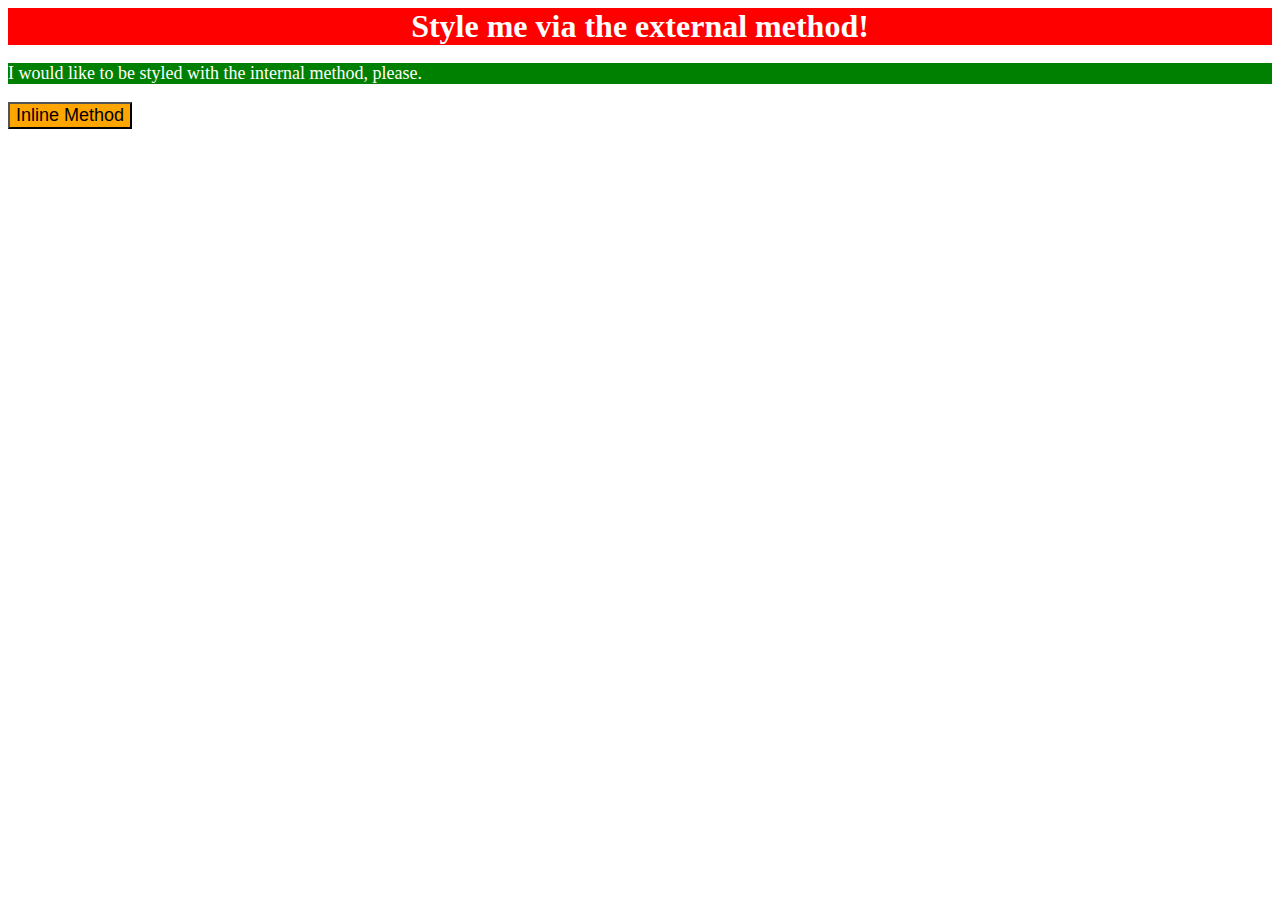
<file: foundations/intro-to-css/01-css-methods/index.html>
<!DOCTYPE html>
<html lang="en">
  <head>
    <meta charset="UTF-8">
    <meta http-equiv="X-UA-Compatible" content="IE=edge">
    <meta name="viewport" content="width=device-width, initial-scale=1.0">
    <title>Methods for Adding CSS</title>
    <link rel="stylesheet" href="methods.css">

  <style>
    p {
      background-color: green;
      color: white;
      font-size: 18px;
    }
  </style>
  </head>

  <body>
    <div>Style me via the external method!</div>
    <p>I would like to be styled with the internal method, please.</p>
    
    <button style="background-color: orange; font-size: 18px;">Inline Method</button>
  </body>
</html>
</file>
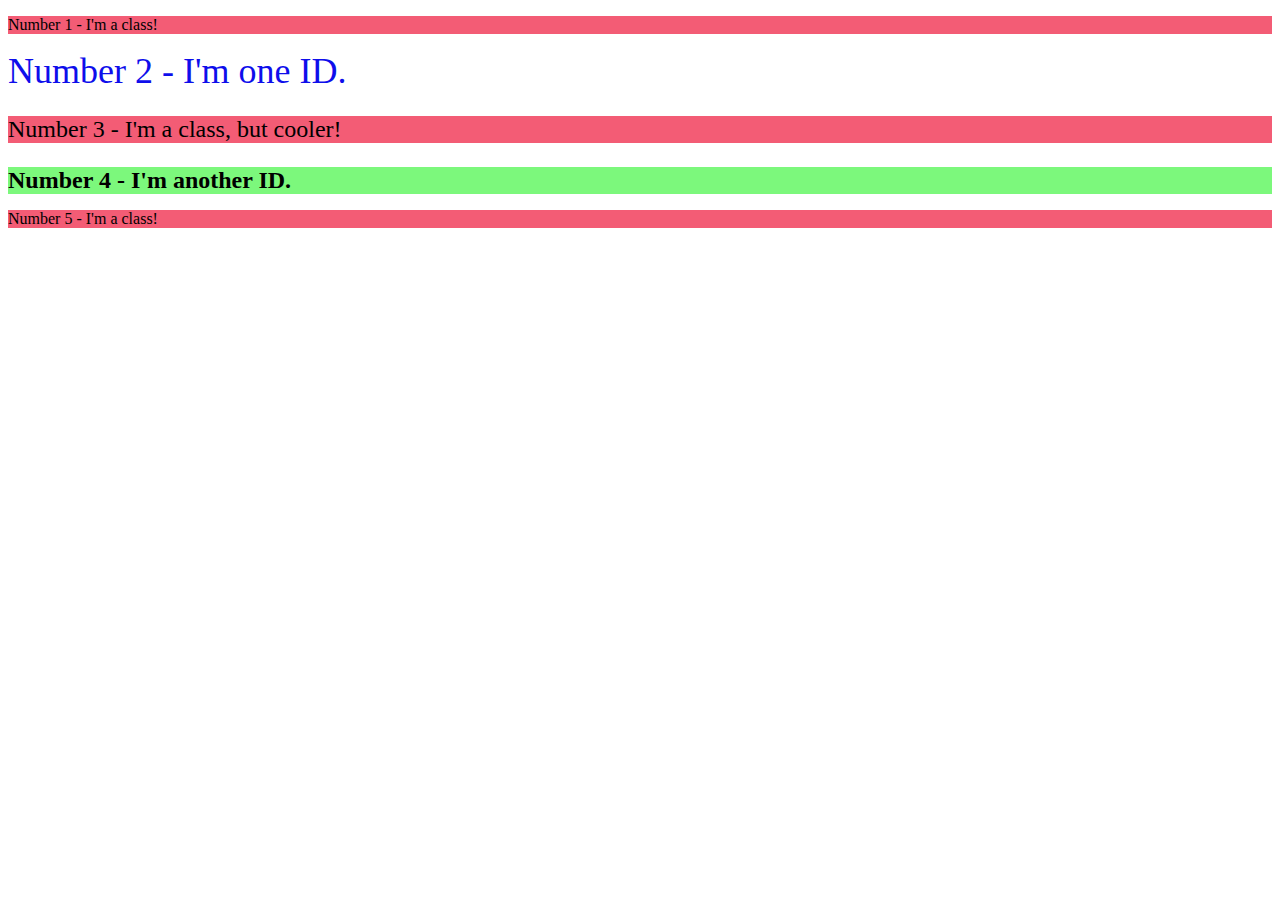
<file: foundations/intro-to-css/02-class-id-selectors/index.html>
<!DOCTYPE html>
<html lang="en">
  <head>
    <meta charset="UTF-8">
    <meta http-equiv="X-UA-Compatible" content="IE=edge">
    <meta name="viewport" content="width=device-width, initial-scale=1.0">
    <title>Class and ID Selectors</title>

    <link rel="stylesheet" href="style.css">

  </head>

  <body>
    <p class="class">Number 1 - I'm a class!</p>
    <div id="id1">Number 2 - I'm one ID.</div>
    <p class="class cooler">Number 3 - I'm a class, but cooler!</p>
    <div id="id2">Number 4 - I'm another ID.</div>
    <p class="class">Number 5 - I'm a class!</p>
  </body>
</html>
</file>
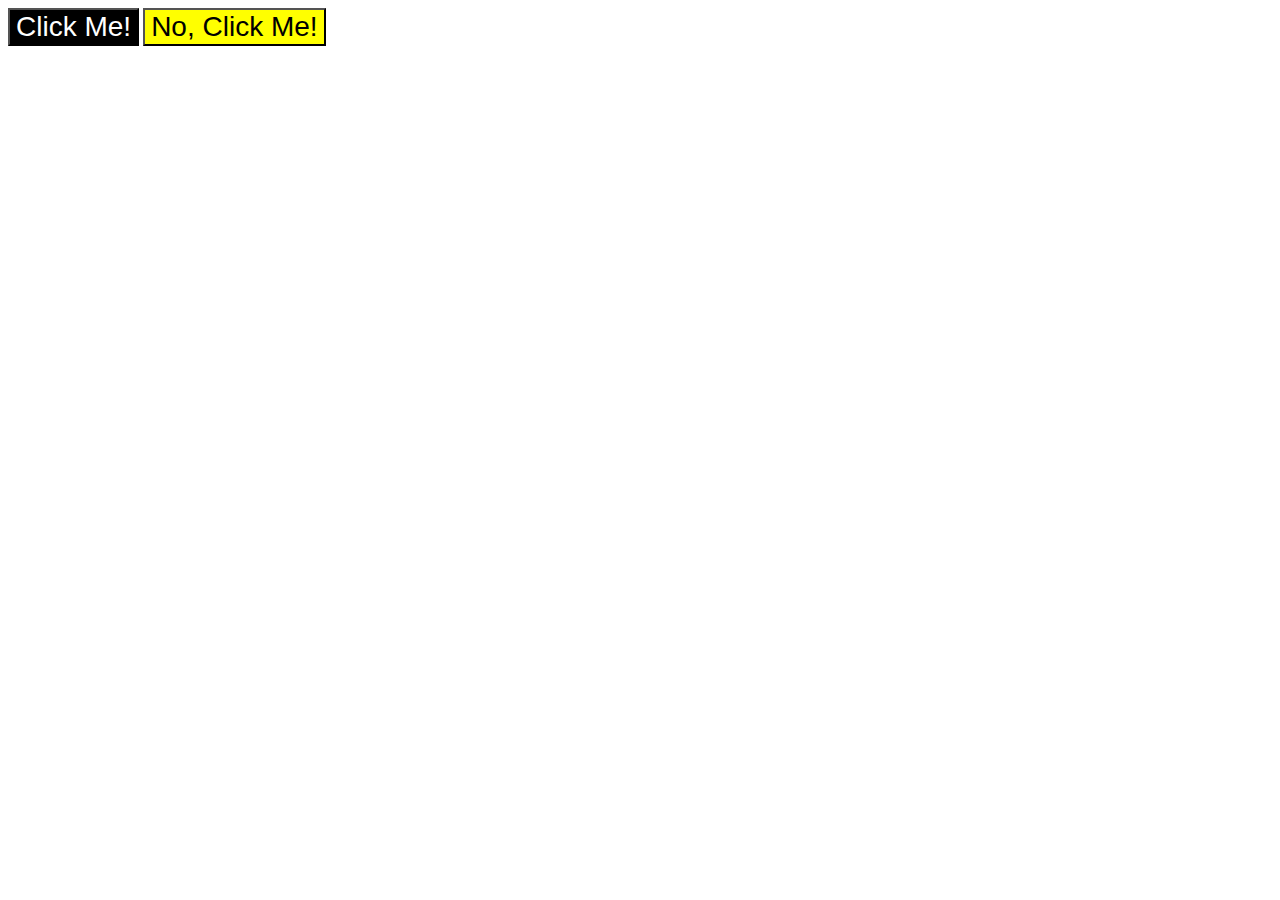
<file: foundations/intro-to-css/03-grouping-selectors/index.html>
<!DOCTYPE html>
<html lang="en">
  <head>
    <meta charset="UTF-8">
    <meta http-equiv="X-UA-Compatible" content="IE=edge">
    <meta name="viewport" content="width=device-width, initial-scale=1.0">
    <title>Grouping Selectors</title>
    <link rel="stylesheet" href="style.css">
  </head>
  <body>
    <button class="yes">Click Me!</button>
    <button class="no">No, Click Me!</button>
  </body>
</html>
</file>
<file: foundations/intro-to-css/01-css-methods/methods.css>
div {
    background-color: red;
    color: white;

    font-size: 32px;
    text-align: center;
    font-weight: bold;
}
</file>
<file: foundations/intro-to-css/02-class-id-selectors/style.css>
.class {
    background-color: rgb(243, 92, 117);
    font-family: verdana, sans-serif, ;
    
}

#id1 {
    font-size: 36px;
    color: rgb(14, 14, 235)

}

.cooler {
    font-size: 24px;
}

#id2 {
    background-color: rgb(124, 248, 124);
    font-size: 24px;
    font-weight: bold;
}
</file>
<file: foundations/intro-to-css/03-grouping-selectors/style.css>
.yes {
    background-color: black;
    color: white;
}

.no {
    background-color: yellow;
}

.yes,
.no {
    font-size: 28px;
    font-family: helvetica, Times New Roman, sans-serif;
}
</file>
